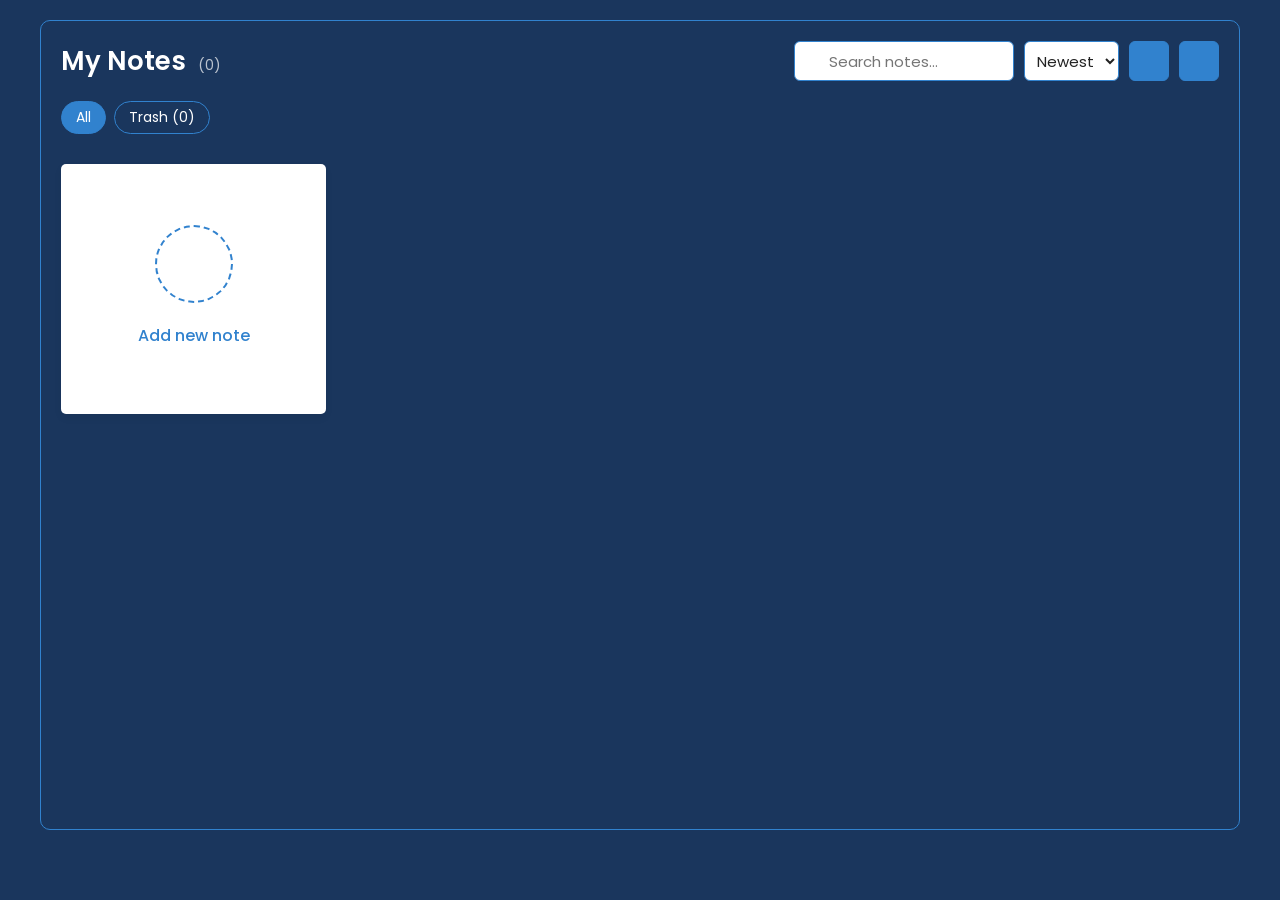
<file: index.html>
<!DOCTYPE html>
<html lang="en">
<head>
    <meta charset="UTF-8">
    <meta name="viewport" content="width=device-width, initial-scale=1.0">
    <title>Notes App</title>
    <link rel="preconnect" href="https://fonts.googleapis.com">
    <link href="https://fonts.googleapis.com/css2?family=Poppins:wght@400;500;600&display=swap" rel="stylesheet">
    <link rel="stylesheet" href="https://unicons.iconscout.com/release/v4.0.0/css/line.css">
    <link rel="stylesheet" href="style.css">
</head>
<body>
    <div class="app-container">
        <div class="toolbar">
            <h1>My Notes <small id="counter"></small></h1>
            <div class="tools">
                <div class="search">
                    <i class="uil uil-search"></i>
                    <input type="text" id="search" placeholder="Search notes..." spellcheck="false">
                </div>
                <select id="sort" title="Sort">
                    <option value="newest">Newest</option>
                    <option value="oldest">Oldest</option>
                </select>
                <button class="icon-btn" id="themeBtn" title="Toggle theme"><i class="uil uil-moon"></i></button>
                <button class="icon-btn" id="exportBtn" title="Export notes"><i class="uil uil-download-alt"></i></button>
                <input type="file" id="importFile" accept=".json" hidden>
            </div>
        </div>

        <div class="filters" id="filters"></div>

        <div class="wrapper">
            <li class="add-box">
                <div class="icon"><i class="uil uil-plus"></i></div>
                <p>Add new note</p>
            </li>
        </div>
        <p class="empty" id="empty" hidden>No notes found.</p>
    </div>

    <div class="popup-box">
        <div class="popup">
            <div class="content">
                <header>
                    <p></p>
                    <i class="uil uil-times"></i>
                </header>
                <form action="#">
                    <div class="row title">
                        <label for="title">Title</label>
                        <input type="text" id="title" spellcheck="false" maxlength="60">
                    </div>
                    <div class="row">
                        <label>Type</label>
                        <div class="types">
                            <button type="button" data-type="text" class="active">Text</button>
                            <button type="button" data-type="list">Checklist</button>
                        </div>
                    </div>
                    <div class="row description">
                        <label for="desc">Description</label>
                        <textarea id="desc" spellcheck="false"></textarea>
                    </div>
                    <div class="row">
                        <label for="tags">Tags</label>
                        <input type="text" id="tags" placeholder="work, study, Personal" spellcheck="false">
                    </div>
                    <div class="row">
                        <label>Color</label>
                        <div class="colors"></div>
                    </div>
                    <button id="saveBtn"></button>
                    <p class="hint" id="hint"></p>
                </form>
            </div>
        </div>
    </div>
    <script src="main.js"></script>
</body>
</html>
</file>
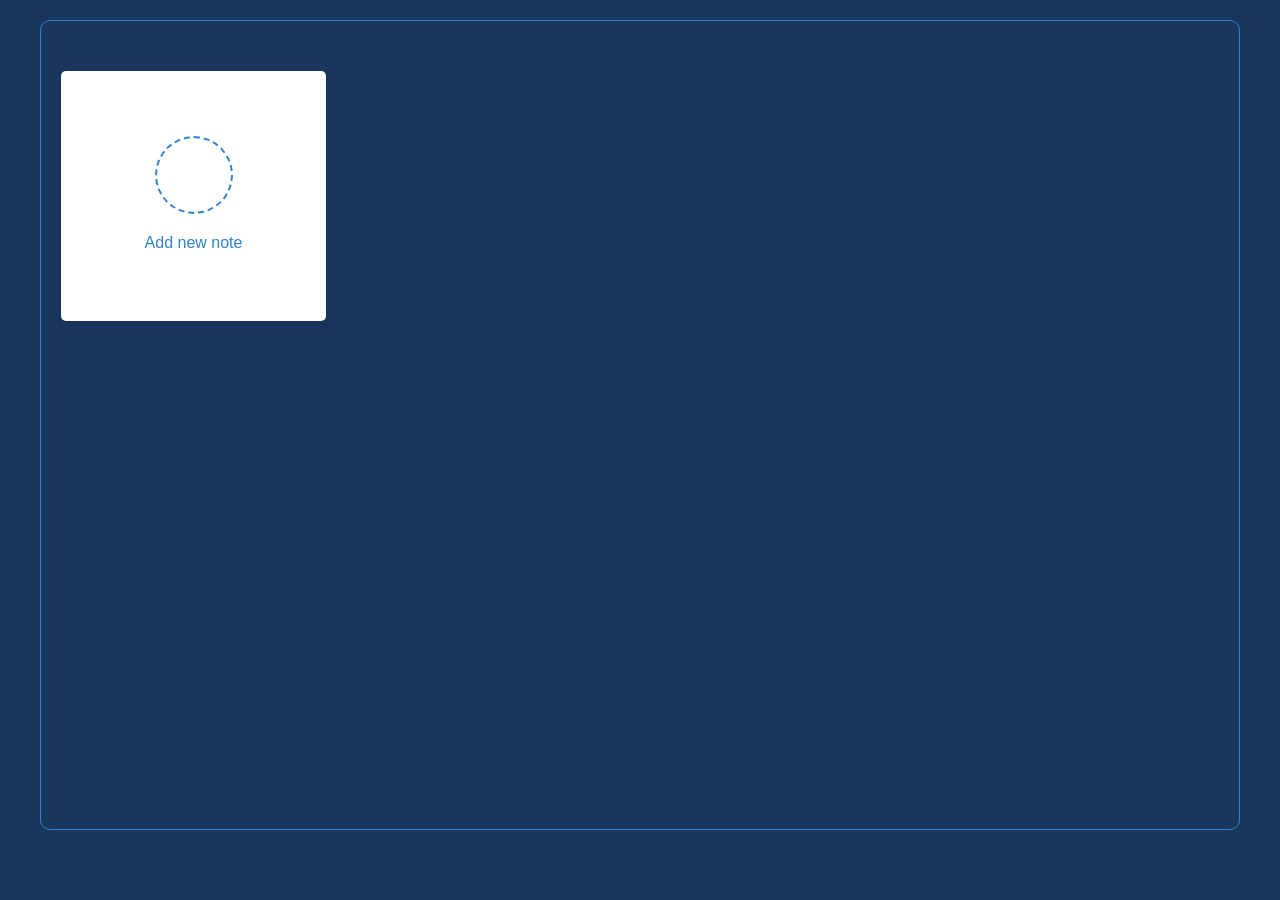
<file: notes.html>
<!DOCTYPE html>
<html lang="en">
<head>
    <meta charset="UTF-8">
    <meta name="viewport" content="width=device-width, initial-scale=1.0">
    <title>Notes App</title>
    <link rel="stylesheet" href="style.css">
    <link rel="stylesheet" href="https://unicons.iconscout.com/release/v4.0.0/css/line.css">
</head>
<body>
    <div class="app-container">
        <div class="popup-box">
            <div class="popup">
                <div class="content">
                    <header>
                        <p></p>
                        <i class="uil uil-times"></i>
                    </header>
                    <form action="#">
                        <div class="row title">
                            <label>Title</label>
                            <input type="text" spellcheck="false">
                        </div>
                        <div class="row description">
                            <label>Description</label>
                            <textarea spellcheck="false"></textarea>
                        </div>
                        <button></button>
                    </form>
                </div>
            </div>
        </div>
        <div class="wrapper">
            <li class="add-box">
                <div class="icon"><i class="uil uil-plus"></i></div>
                <p>Add new note</p>
            </li>
        </div>
        
    </div>
    <script src="main.js"></script>
</body>
</html>
</file>
<file: style.css>
:root {
    --bg: #1a365d;
    --border: #3182ce;
    --accent: #3182ce;
    --text: #fff;
    --panel: #fff;
    --panel-text: #222;
    --field-border: #999;
}
body.light {
    --bg: #ebf4ff;
    --text: #1a365d;
}
* {
    margin: 0;
    padding: 0;
    box-sizing: border-box;
    font-family: 'Poppins', sans-serif;
}
body {
    background: var(--bg);
    color: var(--text);
    transition: background 0.3s ease;
}
.app-container {
    max-width: 1200px;
    min-height: 90vh;
    margin: 20px auto;
    padding: 20px;
    border: 1px solid var(--border);
    border-radius: 10px;
    display: flex;
    flex-direction: column;
}






.toolbar {
    display: flex;
    flex-wrap: wrap;
    gap: 15px;
    align-items: center;
    justify-content: space-between;
}
.toolbar h1 { 
    font-size: 26px; 
    font-weight: 600;
 }
.toolbar h1 small { 
    font-size: 14px; 
    font-weight: 400; 
    opacity: 0.7; 
    margin-left: 6px;
 }
.tools { 
    display: flex; 
    flex-wrap: wrap; 
    gap: 10px; 
    align-items: center; 
}
.search { 
    position: relative; 
}
.search i { 
    position: absolute; 
    left: 10px;
     top: 50%; 
    transform: translateY(-50%); 
    color: #777; 
}
.search input, .tools select {
    height: 40px;
    border-radius: 6px;
    border: 1px solid var(--border);
    outline: none;
    font-size: 15px;
    background: #fff;
    color: #222;
}
.search input { 
    padding: 0 12px 0 34px; 
    width: 220px; 
}
.tools select { 
    padding: 0 8px; 
    cursor: pointer; 
}
.icon-btn {
    height: 40px; 
    width: 40px;
    border-radius: 6px;
    border: 1px solid var(--border);
    background: var(--accent);
    color: #fff;
    font-size: 20px;
    cursor: pointer;
}
.icon-btn:hover { 
    filter: brightness(1.15);
 }





.wrapper {
    margin-top: 30px;
    flex: 1;
    display: grid;
    gap: 25px;
    grid-template-columns: repeat(auto-fill, 265px);
    align-content: start;
}
.wrapper > li {
    height: 250px;
    list-style: none;
    border-radius: 5px;
    padding: 15px 20px 20px;
    background: #fff;
    color: #222;
    box-shadow: 0 4px 8px rgba(0, 0, 0, 0.05);
}
.add-box, .icon, .bottom-content, .popup, header {
    display: flex;
    align-items: center;
    justify-content: space-between;
}
.add-box { 
    cursor: pointer; 
    flex-direction: column; 
    justify-content: center; 
}
.add-box .icon {
    height: 78px; 
    width: 78px;
    color: var(--accent);
    font-size: 40px;
    border-radius: 50%;
    justify-content: center;
    border: 2px dashed var(--accent);
}
.add-box p { 
    color: var(--accent); 
    font-weight: 500; 
    margin-top: 20px; 
}
.empty {
    text-align: center; 
    opacity: 0.7; 
    margin-top: 20px; 
}





.note { 
    display: flex; 
    flex-direction: column; 
    justify-content: space-between; 
    position: relative; 
}
.note.pinned { 
    outline: 2px solid #f6ad55; 
}
.note .pin-badge { 
    position: absolute; 
    top: 8px; right: 10px; 
    color: #dd6b20;
     font-size: 16px; 
    }
.note .details {
     max-height: 165px; 
     overflow-y: auto; 
     word-break: break-word;
     }
.note .details::-webkit-scrollbar { 
    width: 0; 
}
.note .details:hover::-webkit-scrollbar { width: 5px; }
.note .details:hover::-webkit-scrollbar-thumb { 
    background: #bbb; 
    border-radius: 25px; 
}

.note p { 
    font-size: 22px; 
    font-weight: 500; 
    padding-right: 18px; 
}

.note .details span { 
    display: block; 
    color: #444; 
    font-size: 16px; 
    margin-top: 5px; 
}
.note .bottom-content { 
    padding-top: 10px; 
    border-top: 1px solid rgba(0,0,0,0.15); 
}

.bottom-content > span { 
    color: #555; 
    font-size: 13px; 
}
.settings { position: relative; }
.settings > i { 
    color: #555; 
    cursor: pointer; 
    font-size: 18px; 
}
.settings .menu {
    z-index: 1; 
    bottom: 0; 
    right: -5px;
    padding: 5px 0;
    background: #fff;
    position: absolute;
    border-radius: 4px;
    list-style: none;
    transform: scale(0);
    transform-origin: bottom right;
    box-shadow: 0 0 6px rgba(0, 0, 0, 0.2);
    transition: transform 0.2s ease;
}
.settings.show .menu { 
    transform: scale(1);
 }
.settings .menu li {
    display: flex; 
    align-items: center;
    padding: 8px 15px;
    font-size: 15px;
    cursor: pointer;
    white-space: nowrap;
}

.settings .menu li:hover { 
    background: #f0f0f0; 
}
.menu li i { 
    padding-right: 8px;
 }




.popup-box {
    position: fixed; 
    inset: 0; 
    z-index: 2;
    background: rgba(0, 0, 0, 0.5);
    opacity: 0; 
    pointer-events: none;
    transition: opacity 0.25s ease;
}
.popup-box.show { 
    opacity: 1; 
    pointer-events: auto; 
}
.popup-box .popup {
    position: absolute; 
    top: 50%; 
    left: 50%;
    width: 100%; 
    max-width: 400px;
    justify-content: center;
    transform: translate(-50%, -50%) scale(0.95);
    transition: transform 0.25s ease;
}
.popup-box.show .popup { 
    transform: translate(-50%, -50%) scale(1); 
}
.popup .content {
    border-radius: 5px;
    background: var(--panel);
    color: var(--panel-text);
    width: calc(100% - 15px);
    box-shadow: 0 0 15px rgba(0, 0, 0, 0.1);
}
.content header { 
    padding: 15px 25px; 
    border-bottom: 1px solid #ccc; 
}
.content header p { 
    font-size: 20px; 
    font-weight: 500; 
}
.content header i { 
    color: #8b8989; 
    cursor: pointer; 
    font-size: 23px; 
}

.content form { 
    margin: 15px 25px 25px; 
}
.content form .row { margin-bottom: 18px; }
form .row label { 
    font-size: 18px; 
    display: block; 
    margin-bottom: 6px; 
}

form :where(input, textarea) {
    height: 50px; 
    width: 100%;
    outline: none; 
    font-size: 17px;
    padding: 0 15px;
    border-radius: 4px;
    border: 1px solid var(--field-border);
}

form :where(input, textarea):focus { 
    border-color: var(--accent); 
    box-shadow: 0 2px 4px rgba(0, 0, 0, 0.11);
 }
form .row textarea { 
    height: 120px; 
    resize: none; 
    padding: 8px 15px; 
}
form button {
    width: 100%; 
    height: 50px;
    color: #fff; 
    border: none; 
    outline: none;
    cursor: pointer; 
    font-size: 17px;
    border-radius: 4px;
    background: #2b6cb0;
}
form .hint { 
    text-align: center; 
    font-size: 12px; 
    color: #888; 
    margin-top: 8px; 
}

.colors { display: flex; gap: 10px; }
.colors span {
    width: 28px; 
    height: 28px;
    border-radius: 50%;
    cursor: pointer;
    border: 2px solid #ccc;
}
.colors span.selected { 
    border-color: #2b6cb0; 
    box-shadow: 0 0 0 2px #fff, 0 0 0 4px #2b6cb0; 
}

@media (max-width: 660px) {
    .wrapper { margin: 15px 0; gap: 15px; 
        grid-template-columns: 100%; 
    }
    .search input { width: 100%; }
    .search { flex: 1 1 100%; }
    .toolbar h1 { font-size: 22px; }
}


.filters { 
    display: flex; 
    flex-wrap: wrap; 
    gap: 8px; 
    margin-top: 20px; 
}

.filters button {
    border: 1px solid var(--border); 
    background: transparent; 
    color: var(--text);
    padding: 5px 14px; 
    border-radius: 20px; 
    cursor: pointer; 
    font-size: 14px;
}
.filters button.active { 
    background: var(--accent); 
    color: #fff; 
}
.filters .danger { 
    border-color: #e53e3e; 
    color: #fc8181; 
    margin-left: auto; 
}
.tags { 
    display: flex; 
    flex-wrap: wrap; 
    gap: 5px; 
    margin-top: 8px; 
}
.tags em {
    font-style: normal; 
    font-size: 12px; 
    color: #333; 
    cursor: pointer;
    background: rgba(0, 0, 0, 0.08); 
    padding: 2px 8px; 
    border-radius: 10px;
}
.note .check { 
    display: flex; 
    align-items: flex-start; 
    gap: 8px; 
    margin-top: 6px; 
    cursor: pointer; 
    color: #333; 
}

.note .check input { 
    margin-top: 6px; 
    accent-color: #2b6cb0; 
}
.note .check span { 
    display: inline; 
    margin: 0; 
    font-size: 16px; 
    color: #333; 
}
.note .check.done span { 
    text-decoration: line-through; 
    opacity: 0.5; 
}
.types { 
    display: flex; 
    gap: 8px; 
}
form .types button { 
    height: 38px; 
    font-size: 15px; 
    background: #e2e8f0; 
    color: #333;
 }
form .types button.active { 
    background: #2b6cb0; 
    color: #fff;
 }
.popup .content { 
    
    max-height: 92vh; 
    overflow-y: auto; 
}
</file>
